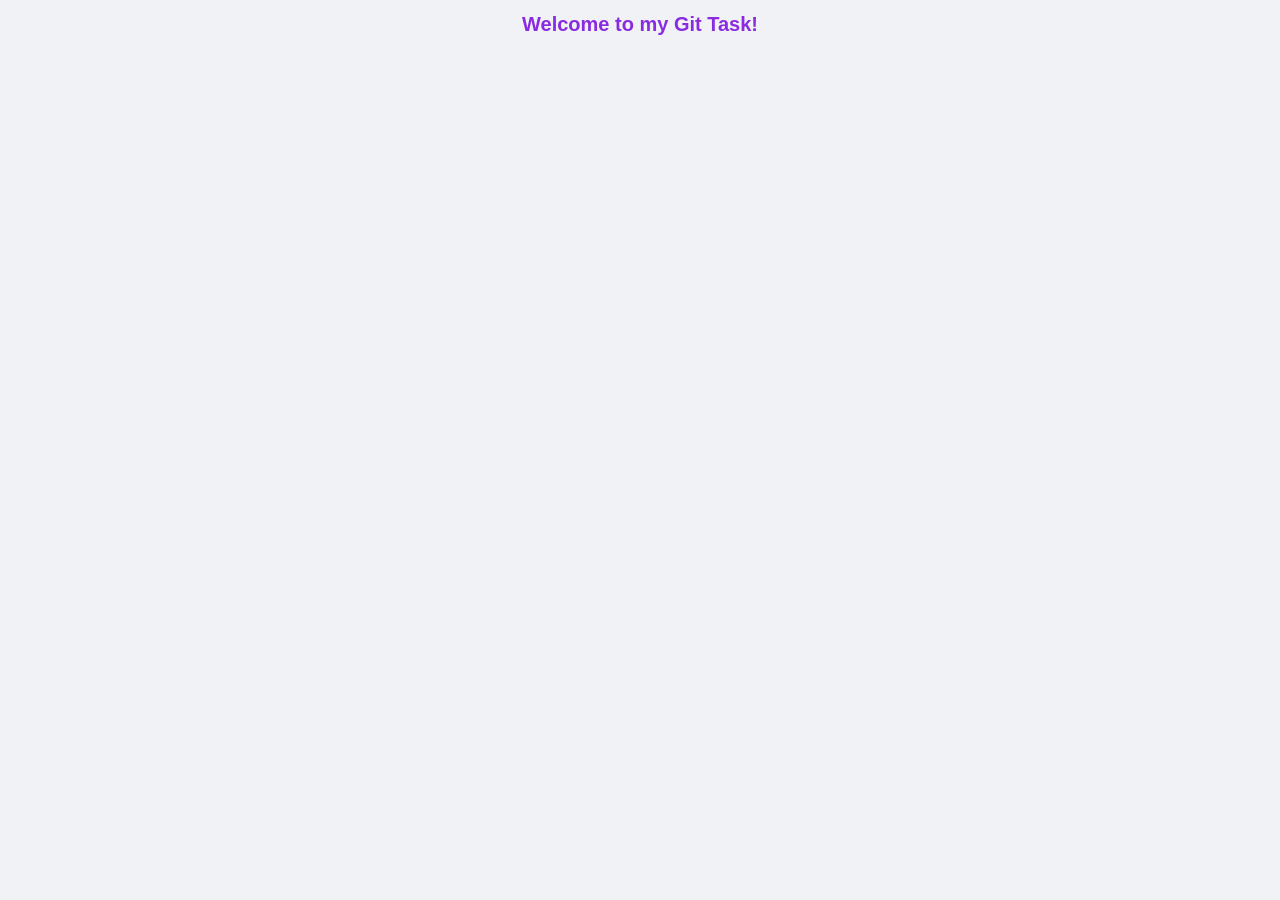
<file: index.html>
<!DOCTYPE html>
<html lang="en">
<head>
    <meta charset="UTF-8">
    <meta name="viewport" content="width=device-width, initial-scale=1.0">
    <title>Document</title>
    <link rel="stylesheet" href="./style.css">
</head>
<body>
    <h1>Welcome to my Git Task!</h1>
    <script src="./main.js"></script>
</body>
</html>
</file>
<file: style.css>
body {
    background-color: #f0f2f5;
    font-family: Arial, sans-serif;
    text-align: center;
    color: #333;
}
h1{
    color: blueviolet;
    font-size: 20px;
}
</file>
